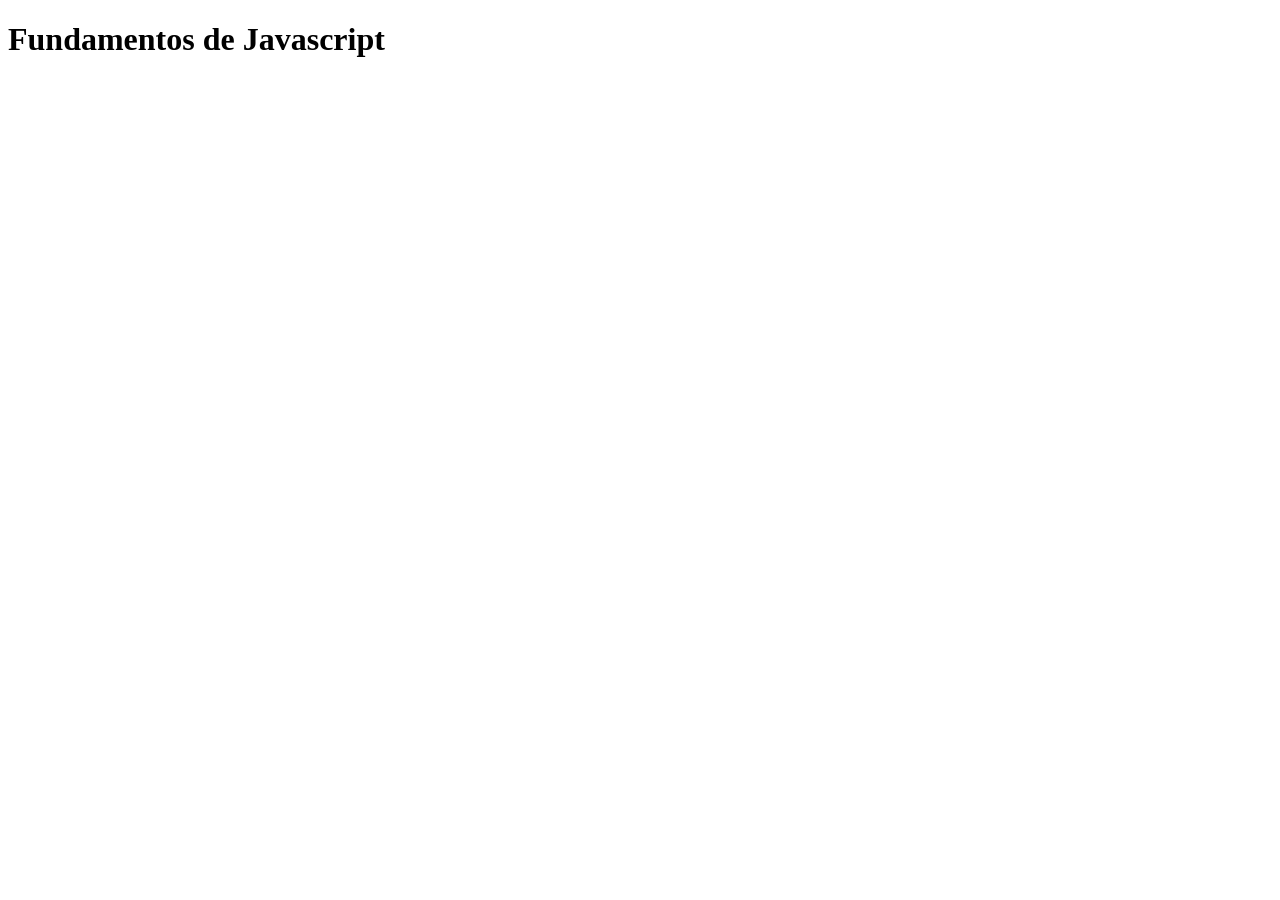
<file: index.html>
<!DOCTYPE html>
<html lang="en">
<head>
    <meta charset="UTF-8">
    <meta name="viewport" content="width=device-width, initial-scale=1.0">
    <title>Fundamentos de Javascript - SENA</title>
    
</head>
<body>
    <!--Código html-->
    <h1>Fundamentos de Javascript</h1>
    <p id="demo"></p>
    <script src="aplicacion_proyecto.js"></script>
</body>
</html>
</file>
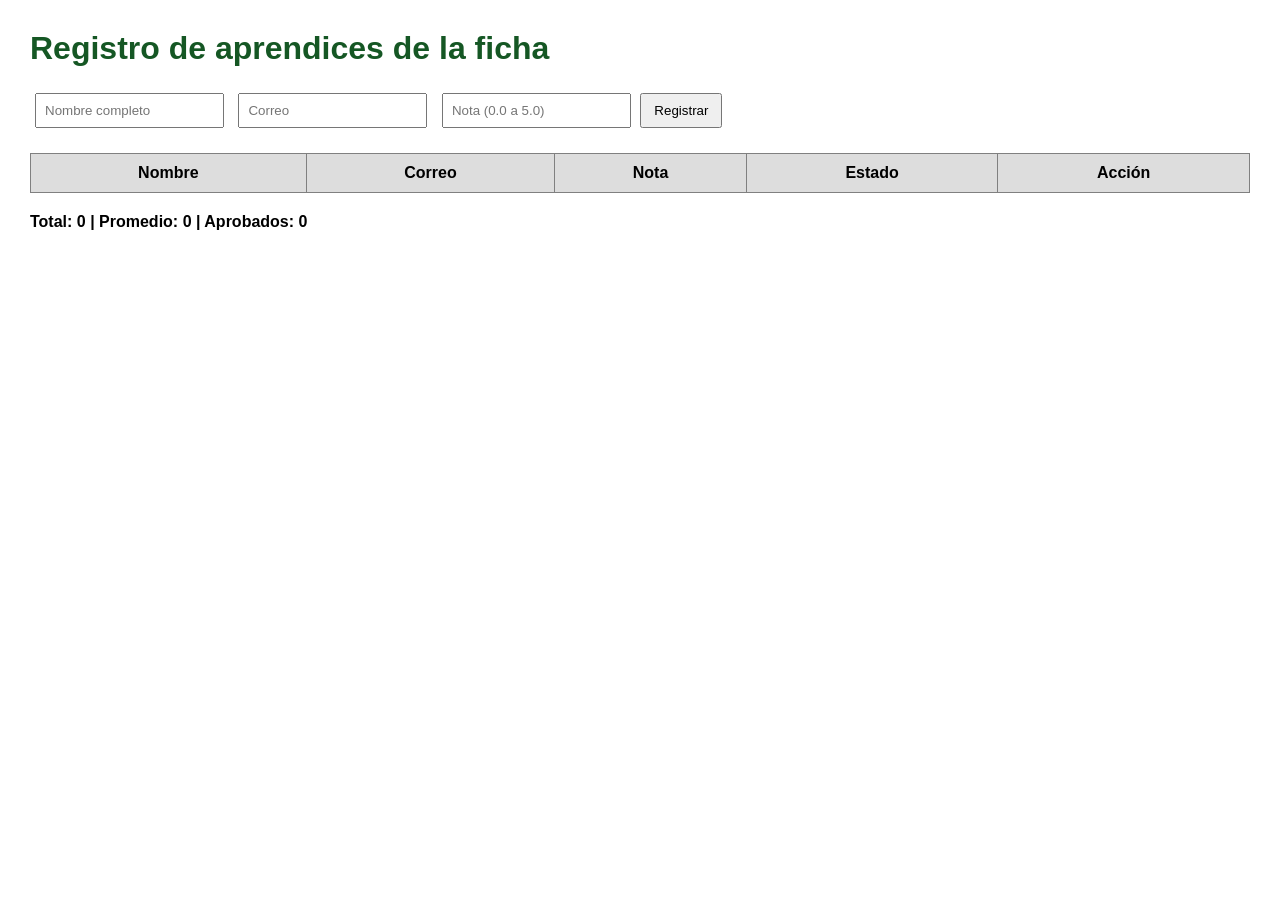
<file: Actividad_10.html>
<!DOCTYPE html>
<html lang="es">
<head>
    <meta charset="UTF-8">
    <meta name="viewport" content="width=device-width, initial-scale=1.0">
    <title>Registro de aprendices</title>
    <link rel="stylesheet" href="Actividad_10.css">
</head>
<body>

    <h1>Registro de aprendices de la ficha</h1>

    <form id="formulario">

        <input type="text" id="nombre"
            placeholder="Nombre completo">

        <input type="email" id="correo"
            placeholder="Correo">

        <input type="number" id="nota"
            placeholder="Nota (0.0 a 5.0)"
            step="0.1">

        <button type="submit">Registrar</button>

    </form>

    <p id="error"></p>

    <table border="1">

        <thead>
            <tr>
                <th>Nombre</th>
                <th>Correo</th>
                <th>Nota</th>
                <th>Estado</th>
                <th>Acción</th>
            </tr>
        </thead>

        <tbody id="tabla"></tbody>

    </table>

    <p id="resumen">
        Total: 0 | Promedio: 0 | Aprobados: 0
    </p>

    <script src="Actividad_10.js"></script>

</body>
</html>
</file>
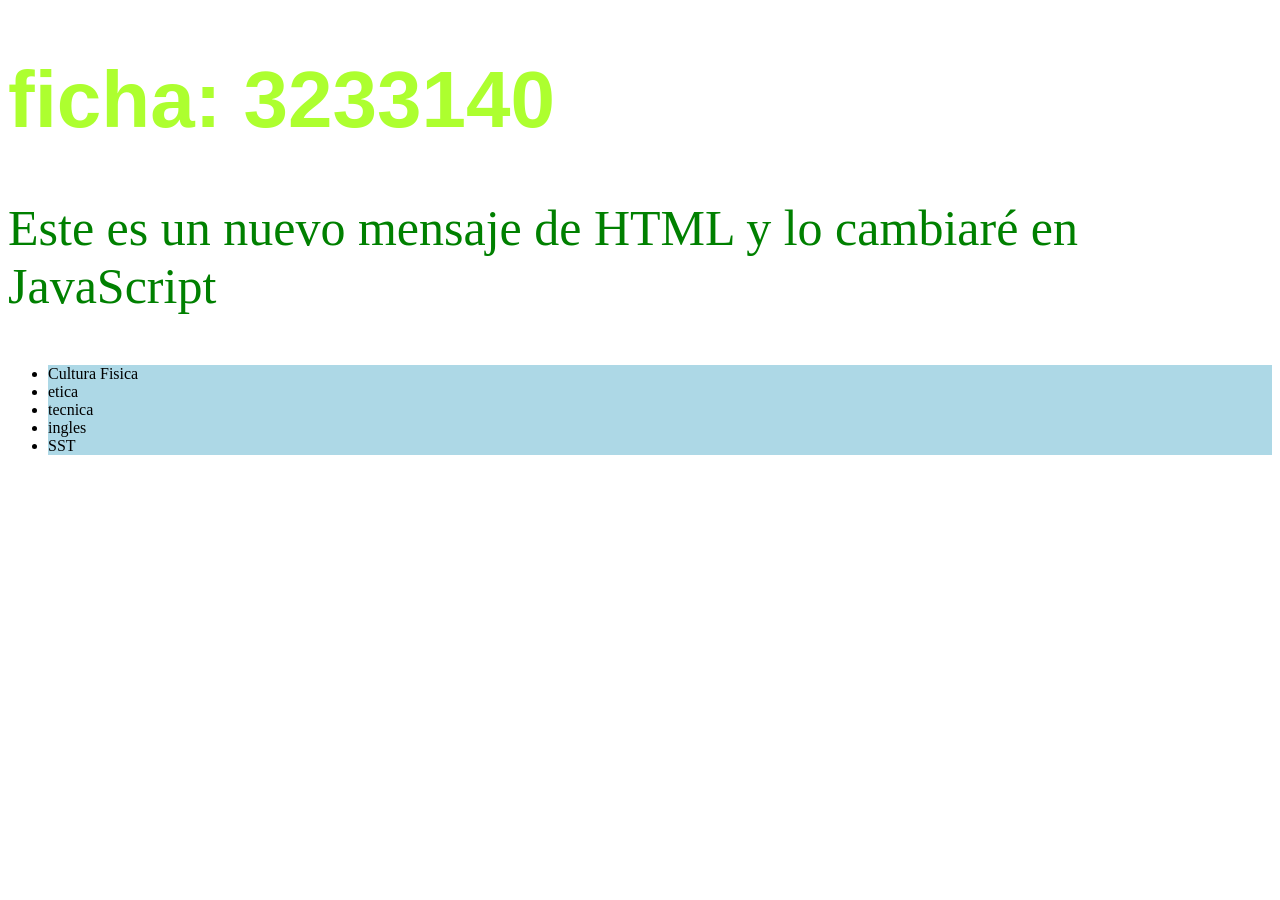
<file: Actividad_8_DOM.html>
<!DOCTYPE html>
<html lang="en">
<head>
    <meta charset="UTF-8">
    <meta name="viewport" content="width=device-width, initial-scale=1.0">
    <title>Actividad 8 DOM</title>
    <link rel ="stylesheet" href="styles.css">
</head>
<body>
    <h1 id="titulo">Titulo</h1>
    <p id="mensaje">Este es un nuevo mensaje de HTML y lo cambiaré en JavaScript</p>
    <ul id="lista"></ul>



    <script src="Actividad_8_DOM.js"></script>
    
</body>
</html>
</file>
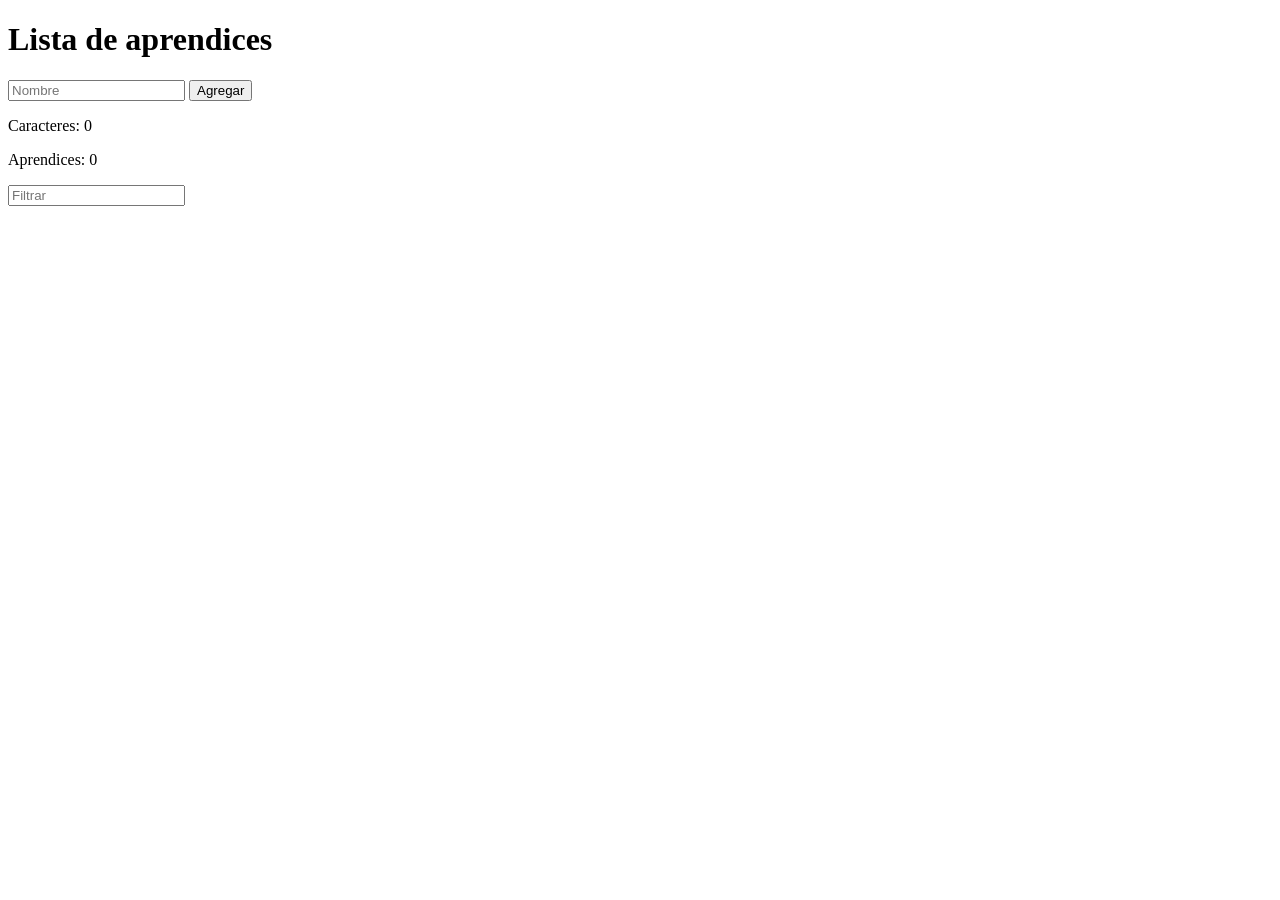
<file: Actividad_9.html>
<!DOCTYPE html>
<html lang="es">
<head>
    <meta charset="UTF-8">
    <title>Lista de aprendices</title>
    <style>
        .tachado { text-decoration: line-through; }
    </style>
</head>
<body>
    <h1>Lista de aprendices</h1>

    <input id="entrada" type="text" placeholder="Nombre">
    <button id="btnAgregar">Agregar</button>

    <p id="contadorCaracteres">Caracteres: 0</p>
    <p id="mensaje"></p>
    <p id="contador">Aprendices: 0</p>

    <input id="filterInput" type="text" placeholder="Filtrar">

    <ul id="lista"></ul>

    <script src="Actividad_9.js"></script>
</body>
</html>
</file>
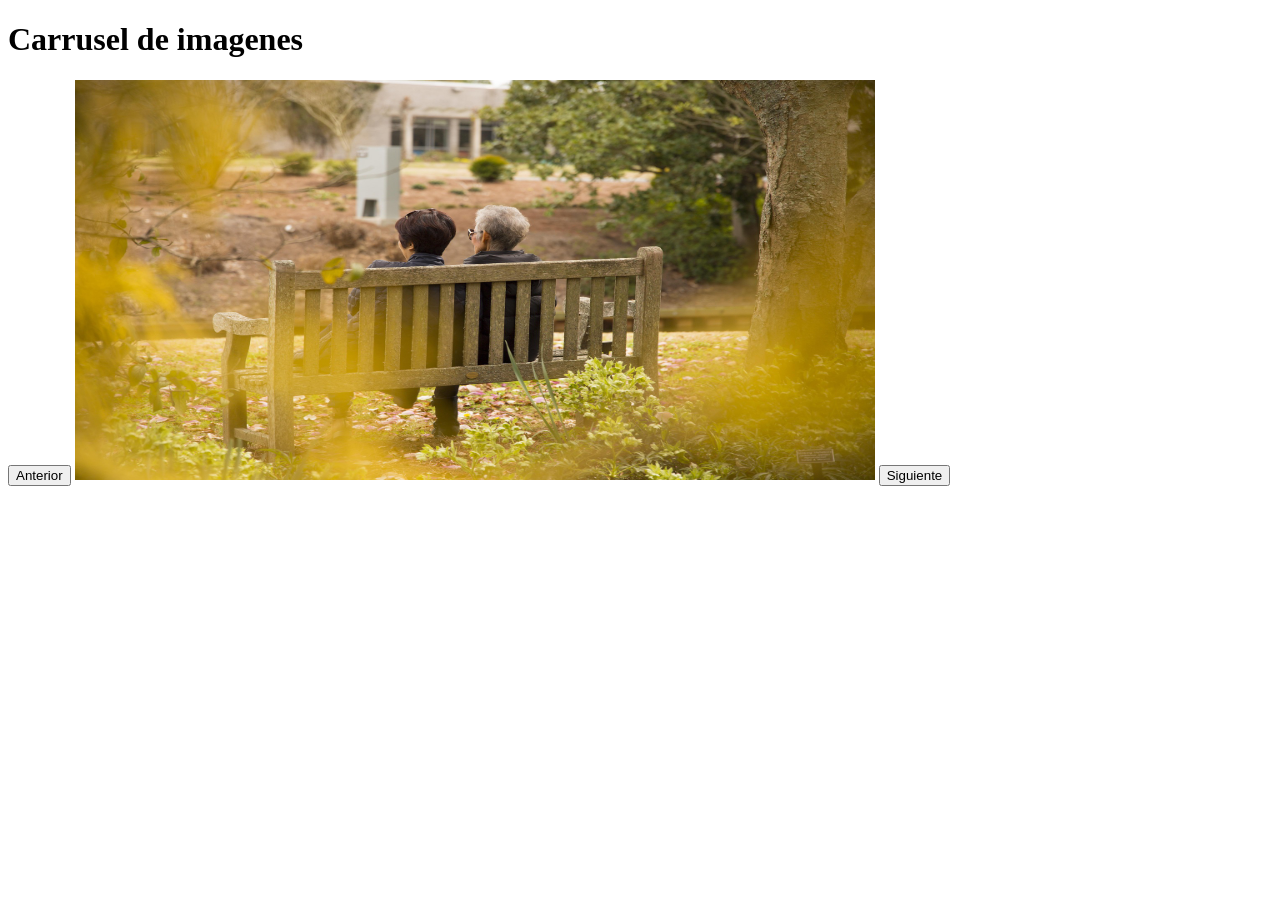
<file: carrusel_Imagenes1.html>
<!DOCTYPE html>
<html lang="en">
<head>
    <meta charset="UTF-8">
    <meta name="viewport" content="width=device-width, initial-scale=1.0">
    <title>carrusel de imagenes</title>
</head>
<body>
    <h1>Carrusel de imagenes</h1>
    <div>
        <button id="btnAnterior"> Anterior</button>
        <img id="slider" width="800px" height="400px" src="img/img1.jpg"> 
        <button id="btnSiguiente">Siguiente</button>
    </div>
    <script src="carrusel_Imagenes1.js"></script>
</body>
</html>
</file>
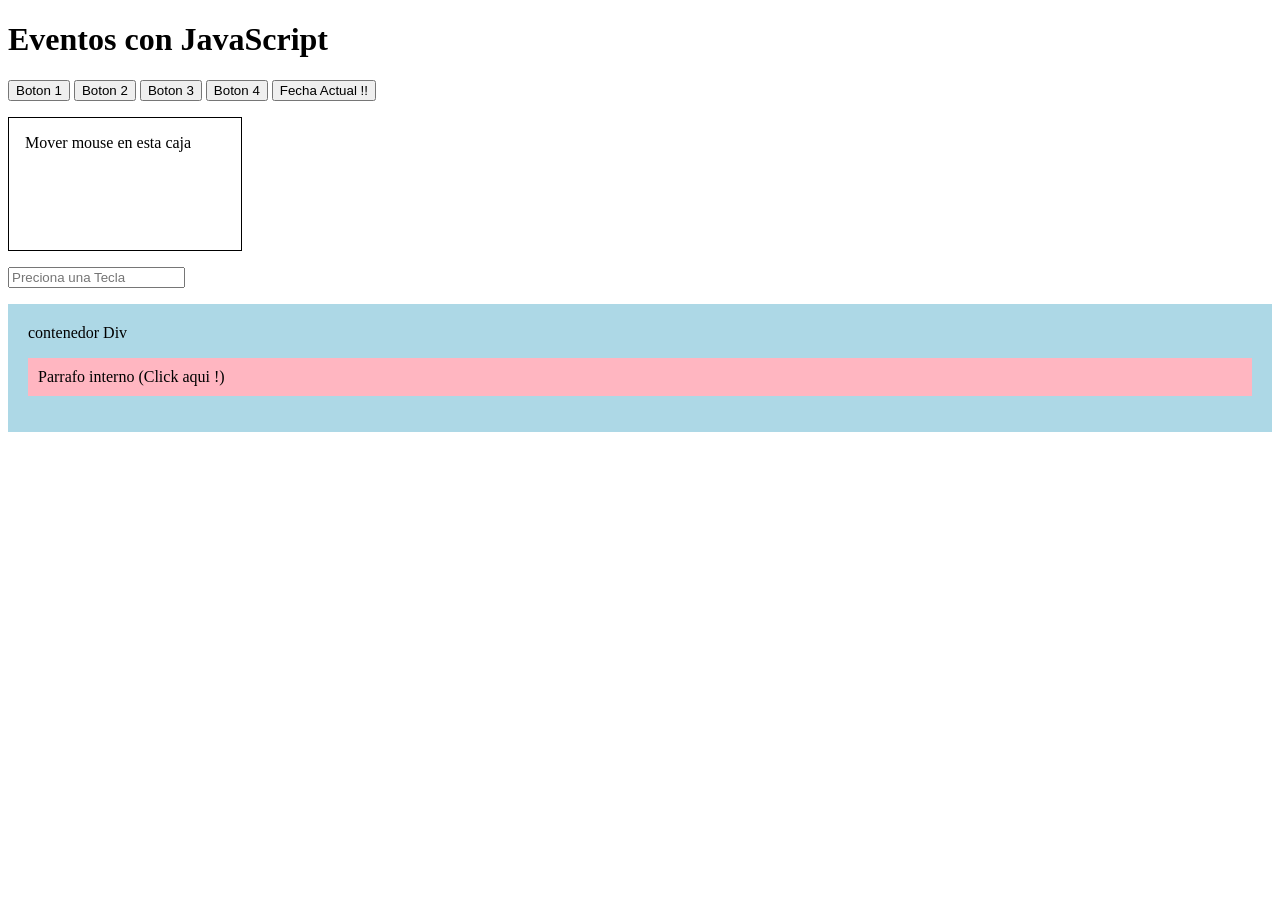
<file: eventos.html>
<!DOCTYPE html>
<html lang="en">
<head>
    <meta charset="UTF-8">
    <meta name="viewport" content="width=device-width, initial-scale=1.0">
    <title>Eventos Js</title>
    <title>Eventos con JS</title>
</head>
<body>
    <h1></h1>
    <p></p>
<body onload="cargarPagina()">
    
    <h1>Eventos con JavaScript</h1>

    <script src="eventos.js"></script>
    <button onclick="alert('Hola Mundo !!');">Boton 1</button>

    <button onclick="saludar();">Boton 2</button>

    <button id="boton3">Boton 3</button>

    <button id="boton4">Boton 4</button>

    <button id="botonFecha">Fecha Actual !!</button>
    <p id="fecha"></p>

    <div id="box" style="width:200px;height:100px;padding:16px;border:1px solid #000;">
     Mover mouse en esta caja
    </div>

    <p id="cursor"></p>

    <input id="tecla" type="text" placeholder="Preciona una Tecla">
    <p id="mostrarTecla"></p>

<!--Programación de eventos-->

    <div id = "miDiv" style="padding: 20px; background: lightblue;">
        contenedor Div
        <p id = "miP" style="background:lightpink; padding: 10px;">Parrafo interno (Click aqui !)</p>
    </div>


    <script src="eventos.js"></script>    
</body>
</html>
</file>
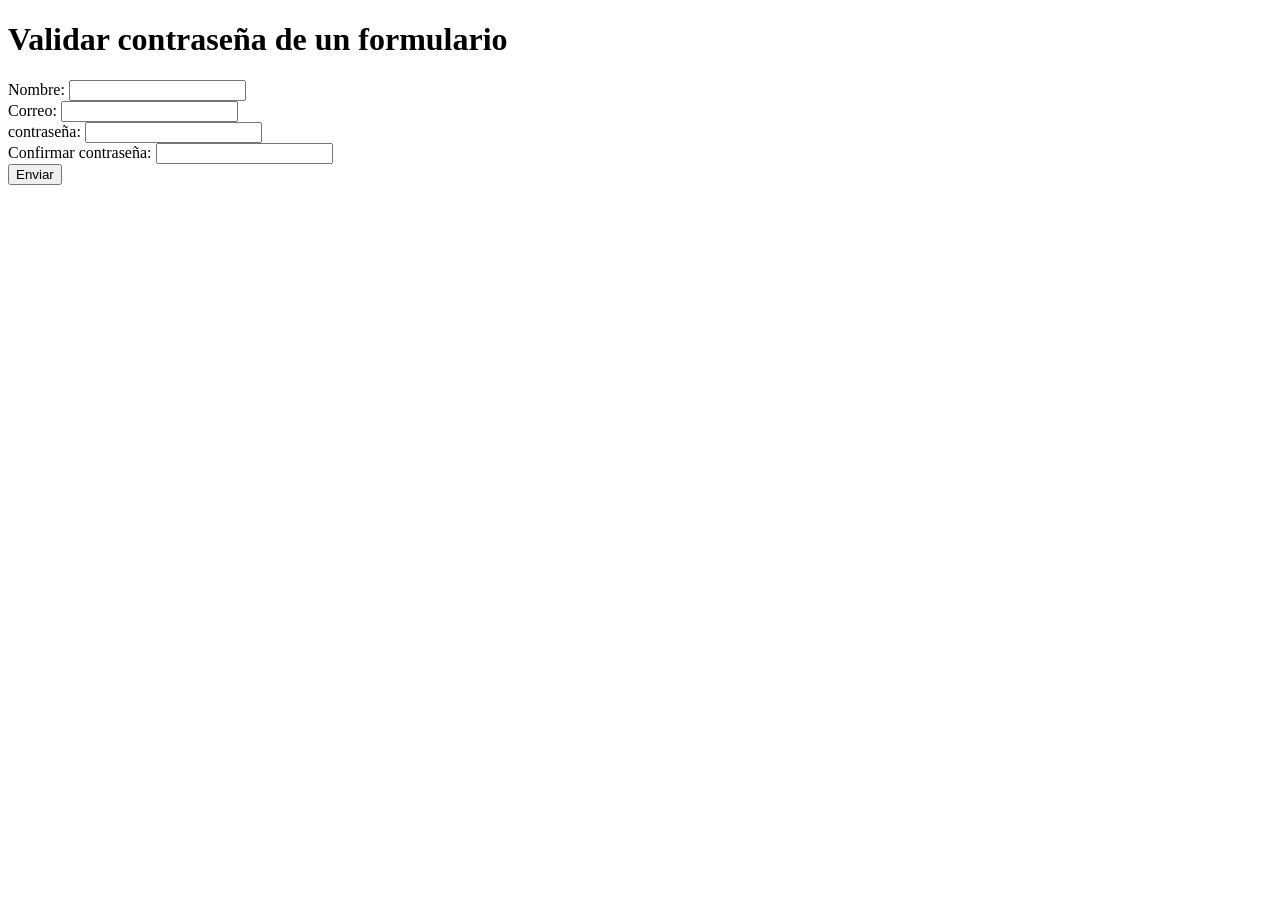
<file: validar_formulario.html>
<!DOCTYPE html>
<html lang="en">
<head>
    <meta charset="UTF-8">
    <meta name="viewport" content="width=device-width, initial-scale=1.0">
    <title>validar formulario</title>
</head>
<body>
    <h1>Validar contraseña de un formulario</h1>
    <form onsubmit="return validarContrasena()">
        <label for="nombre">Nombre:</label>
        <input type="text" id="nombre" required>
        <br>
        <label for="correo">Correo:</label>
        <input type="email" id="correo" required>
        <br>
        <label for="contra1">contraseña:</label>
        <input type="password" id="contra1" required>
        <br>
        <label for="contra2">Confirmar contraseña:</label>
        <input type="password" id="contra2" required>
        <br>
        <input type="submit" value="Enviar" required>
    </form>
    
    <script src="validar_formulario.js"></script>
</body>
</html>
</file>
<file: Actividad_10.css>
body {
    font-family: Arial, sans-serif;
    margin: 30px;
}

h1 {
    color: #155724;
}

form {
    margin-bottom: 20px;
}

input {
    padding: 8px;
    margin: 5px;
}

button {
    padding: 8px 12px;
    cursor: pointer;
}

table {
    width: 100%;
    border-collapse: collapse;
    margin-top: 20px;
}

th, td {
    padding: 10px;
    text-align: center;
}

th {
    background-color: #dddddd;
}

.aprobado {
    background-color: #d4edda;
}

.no-aprobado {
    background-color: #f8d7da;
}

#error {
    color: red;
}

#resumen {
    font-weight: bold;
    margin-top: 20px;
}
</file>
<file: styles.css>
.destacado{
    color: greenyellow;
    font-weight: bold;
    font-size: 80px;
    font-family: Arial, Helvetica, sans-serif;
}
</file>
